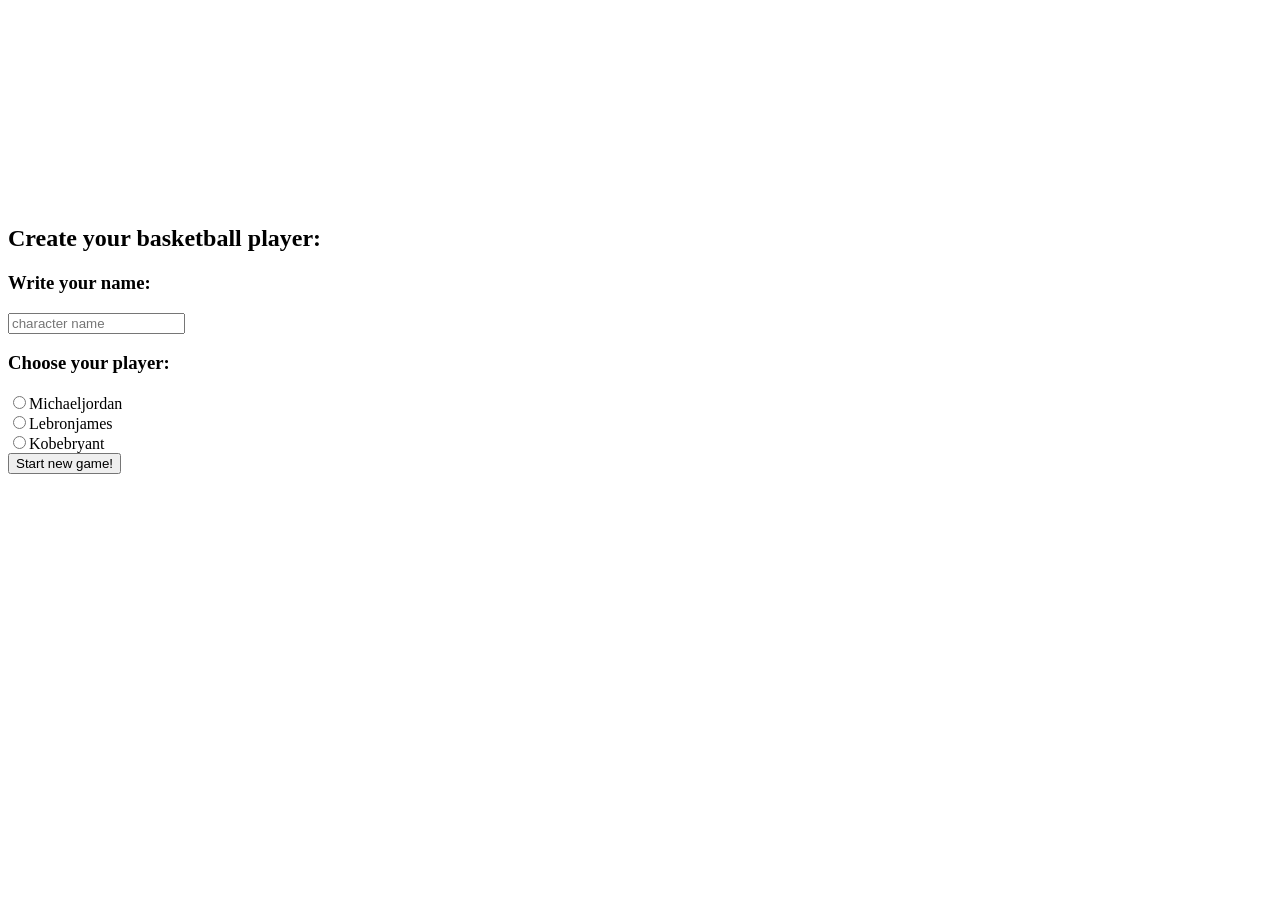
<file: index.html>
<!DOCTYPE html>
<html>
  <head>
    <title></title>
    <meta charset="utf-8">
    <script src="//ajax.googleapis.com/ajax/libs/jquery/2.1.1/jquery.min.js"></script>
    <script type="text/javascript" src="js/main.js"></script>
    <link rel="stylesheet" type="text/css" href="css/style.css">
  </head>
  <body>

  	    
    <main>
      <article class="storyTelling">
        <section class="storyEvent"></section>
        <section class="storyOptions"></section>
      </article>
      <article class="Challenge">
        <section class="currentChallenge"></section>
        <section class="acceptChallenge"></section>
        <section class="changeChallenge"></section>
        <section class="carryOutChallenge"></section>
        <section class="carryOutChallengeWithCompanion"></section>
        <section class="reset"></section>
      </article>
      <article class="status">
        <section class="facts"></section>
        <section class="success"></section>
        <section class="winTool"></section>
        <section class="looseTool"></section>
        <section class="shootStrength"></section>
        <section class="layupStrength"></section>
        <section class="reboundStrength"></section>
        <section class="defenceStrength"></section>
      </article>
    </main>
  </body>
</html>
</file>
<file: css/style.css>
header {
  position: fixed;
  top: 0;
  left: 0;
  right: 0;
  min-height: 20vh;
  
}







main {
  margin-top: 15vh;
}
.storyTelling {
  display: block;
  margin-top: 25vh;
}
</file>
